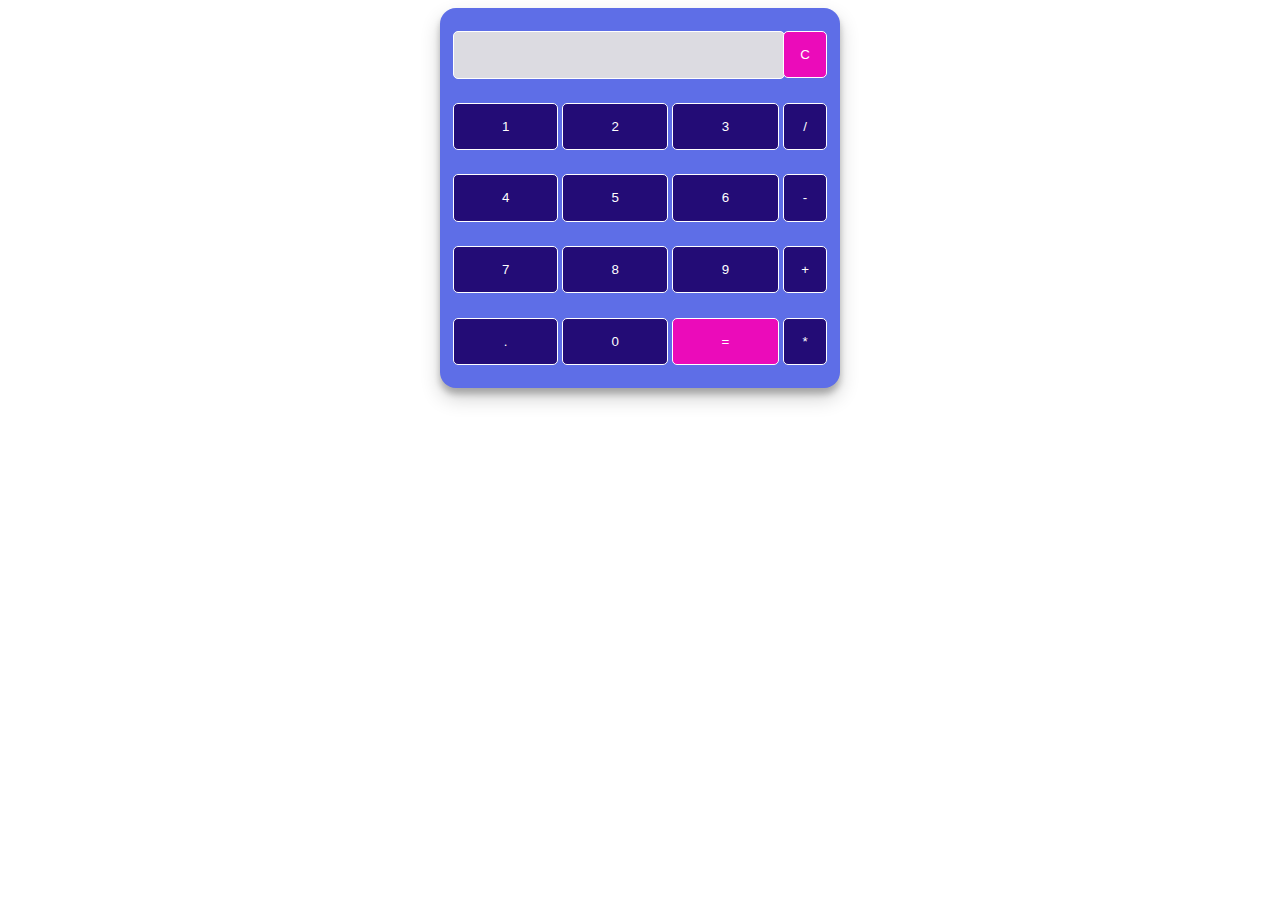
<file: Calculator-2_(Task1)/index.html>
<!DOCTYPE html>
<html lang="en" dir="ltr">
<head>
  <meta charset="utf-8">
  <title> Simple Calculator</title>
  <link rel="stylesheet" href="style.css">
</head>
<body>
<table class="calculator" >
  <tr>
    <td colspan="3"> <input class="display-box" type="text" id="result" disabled /> </td>
    <!-- clearScreen() function clear all the values -->
    <td> <input type="button" value="C" onclick="clearScreen()" id="btn" /> </td>
  </tr>
  <tr>
    <!-- display() function display the value of clicked button -->
    <td> <input type="button" value="1" onclick="display('1')" /> </td>
    <td> <input type="button" value="2" onclick="display('2')" /> </td>
    <td> <input type="button" value="3" onclick="display('3')" /> </td>
    <td> <input type="button" value="/" onclick="display('/')" /> </td>
  </tr>
  <tr>
    <td> <input type="button" value="4" onclick="display('4')" /> </td>
    <td> <input type="button" value="5" onclick="display('5')" /> </td>
    <td> <input type="button" value="6" onclick="display('6')" /> </td>
    <td> <input type="button" value="-" onclick="display('-')" /> </td>
  </tr>
  <tr>
    <td> <input type="button" value="7" onclick="display('7')" /> </td>
    <td> <input type="button" value="8" onclick="display('8')" /> </td>
    <td> <input type="button" value="9" onclick="display('9')" /> </td>
    <td> <input type="button" value="+" onclick="display('+')" /> </td>
  </tr>
  <tr>
    <td> <input type="button" value="." onclick="display('.')" /> </td>
    <td> <input type="button" value="0" onclick="display('0')" /> </td>
    <!-- calculate() function evaluate the mathematical expression -->
    <td> <input type="button" value="=" onclick="calculate()" id="btn" /> </td>
    <td> <input type="button" value="*" onclick="display('*')" /> </td>
  </tr>
</table>
<script type="text/javascript" src="script.js"></script>
</body>
</html>
</file>
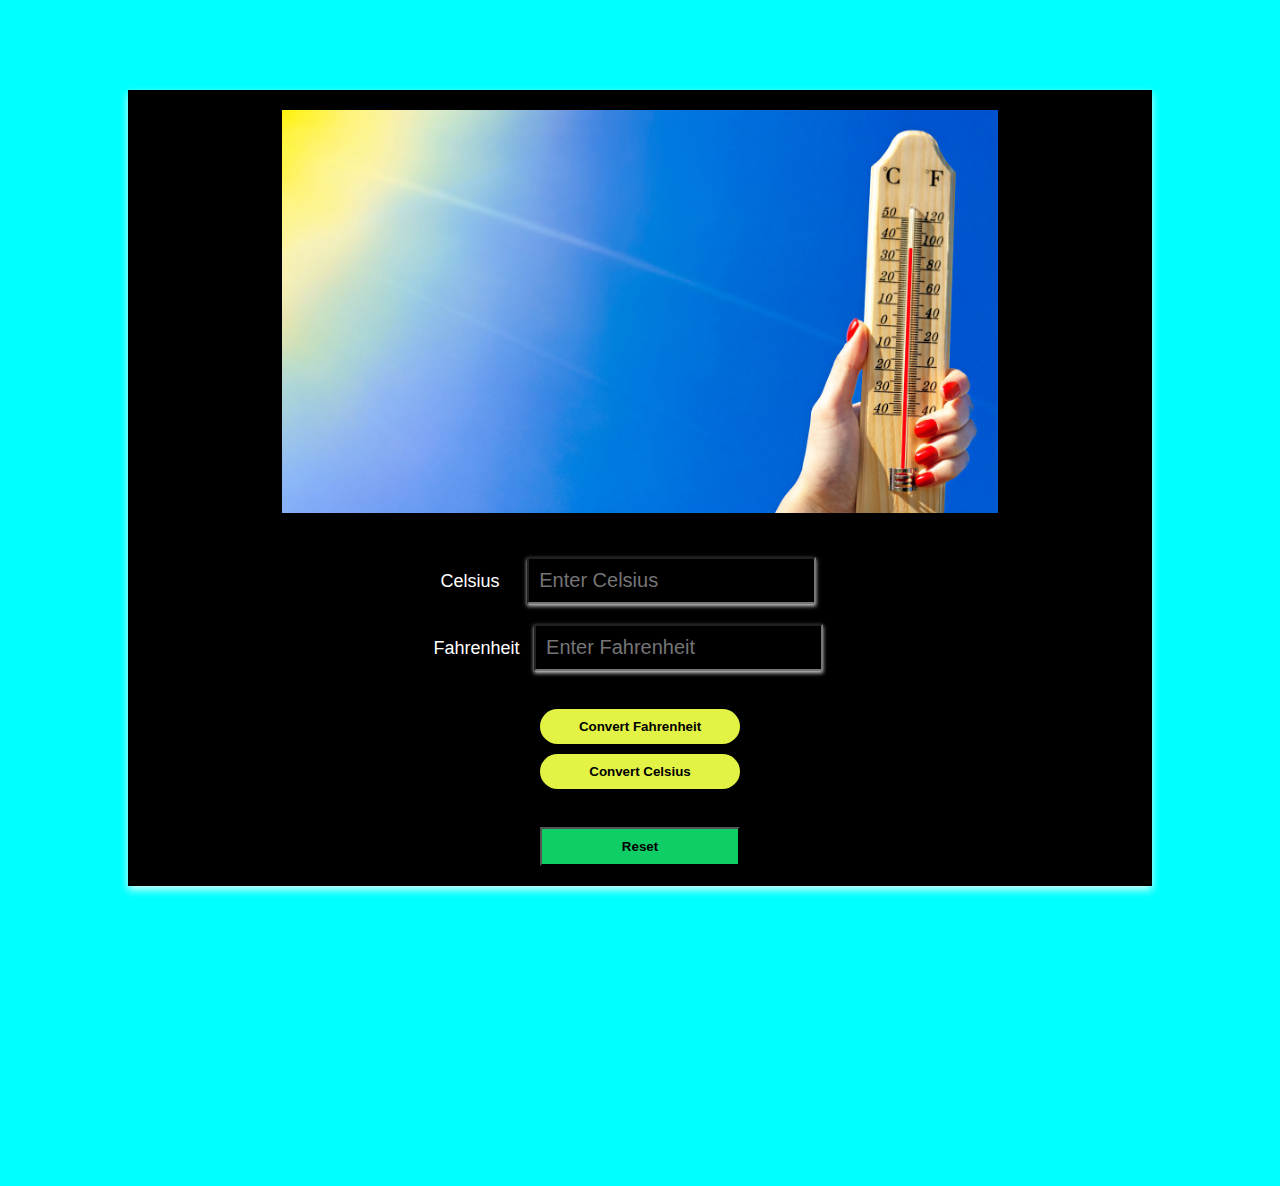
<file: Temperature-1_(Task3)/index.html>
<!DOCTYPE html>
<html lang="en">
<head>
    <meta charset="UTF-8">
    <meta http-equiv="X-UA-Compatible" content="IE=edge">
    <meta name="viewport" content="width=device-width, initial-scale=1.0">
    <link rel="stylesheet" href="style.css">
    <title>Temperature Converter</title>
</head>
<body>
    <section>
    <div class="container">
        <img src="tmp.jpg"><br>
        <label for="celsius">Celsius</label>&nbsp;&nbsp;&nbsp;
        <input id="celsius" type="text" placeholder="Enter Celsius">&nbsp;&nbsp;&nbsp;
        <br>
        <label for="fahrenheit">Fahrenheit</label>
        <input id="fahrenheit" type="text" placeholder="Enter Fahrenheit">&nbsp;&nbsp;&nbsp;
        <br><br>

       <button class="button" onclick="convertFahrenheit()">Convert Fahrenheit</button>
        <br>
        <button class="button" onclick="convertCelsius()">Convert Celsius</button>
        <br><br>

        <button class="reset" id="reset" onclick="reset()">Reset</button>
    </div>
    </section>
    <script src="script.js"></script>
</body>
</html>
</file>
<file: Calculator-2_(Task1)/style.css>
.calculator {
    padding: 10px;
    border-radius: 1em;
    height: 380px;
    width: 400px;
    margin: auto;
    background-color: #5e6ee7;
    box-shadow: rgba(0, 0, 0, 0.19) 0px 10px 20px, rgba(0, 0, 0, 0.23) 0px 6px 6px;
}
.display-box {
    font-family: 'Orbitron', sans-serif;
    background-color: #dcdbe1;
    border: solid white 0.5px;
    color: black;
    border-radius: 5px;
    width: 100%;
    height: 65%;
}
#btn {
    background-color: #eb0bba;
}
input[type=button] {
    font-family: 'Orbitron', sans-serif;
    background-color: #230c76;
    color: white;
    border: solid white 0.5px;
    width: 100%;
    border-radius: 5px;
    height: 70%;
    outline: none;
}
input:active[type=button] {
    background: #e5e5e5;
    -webkit-box-shadow: inset 0px 0px 5px #c1c1c1;
    -moz-box-shadow: inset 0px 0px 5px #c1c1c1;
    box-shadow: inset 0px 0px 5px #c1c1c1;
}
</file>
<file: Temperature-1_(Task3)/style.css>
*{
  margin:0;
  padding: 0;
  box-sizing: border-box;
  font-family: "Poppins",sans-serif;
  background-color: #000000;
  color: #fff;
}

section{
  position: relative;
  width: 100%;
  min-height: 100vh;
  display: flex;
  flex-direction: column;
  justify-content: flex-start;
  background: cyan;
  background-size: cover;
  background-position: center;
}

label{
  font-size: 18px;
}

.container{
  text-align: center;
  margin-top: 7%;
  margin-bottom: 300px;
  box-shadow: 0 4px 8px 0 rgba(255, 252, 252, 0.822);
  transition: 0.3s;
  margin-left: 10%;
  margin-right: 10%;
  border-color: 1px solid #fff;

}
.container img{
  display: inline-block;
  margin-top: 20px;
  max-width: 70%;
  height: auto;
  margin-bottom: 30px;
}

input{
  
  font-size: 20px;
  padding: 10px;
  margin: 10px;
  box-shadow: 0 2px 4px 0 rgba(255, 252, 252, 0.822);
  transition: 0.3s;
}

.button{
  background-color: rgb(226, 243, 69);
  color:#000;
  height: auto;
  width: 200px;
  border: none;
  padding: 10px;
  border-radius: 35px;
  margin-top: 10px;
  font-weight: bold;
}
.button:hover{
  transform: translate(5px);
  background-color: #00ffea;
  border: 1px solid #fff;
  color: #000;
  box-shadow: 0 2px 4px 0 rgb(226, 226, 226);
  transition: 0.3s;
}
.reset{
  background-color: rgb(16, 206, 102);
  color:#000;
  height: auto;
  width: 200px;
  padding: 10px;
  border-radius: 0px;
  margin: 20px;
  font-weight: bold;
}
.reset:hover{
  transform: translate(5px);
  background-color: #00ffea;
  border: 1px solid #fff;
  color: #000;
  box-shadow: 0 2px 4px 0 rgb(226, 226, 226);
  transition: 0.3s;
}
</file>
